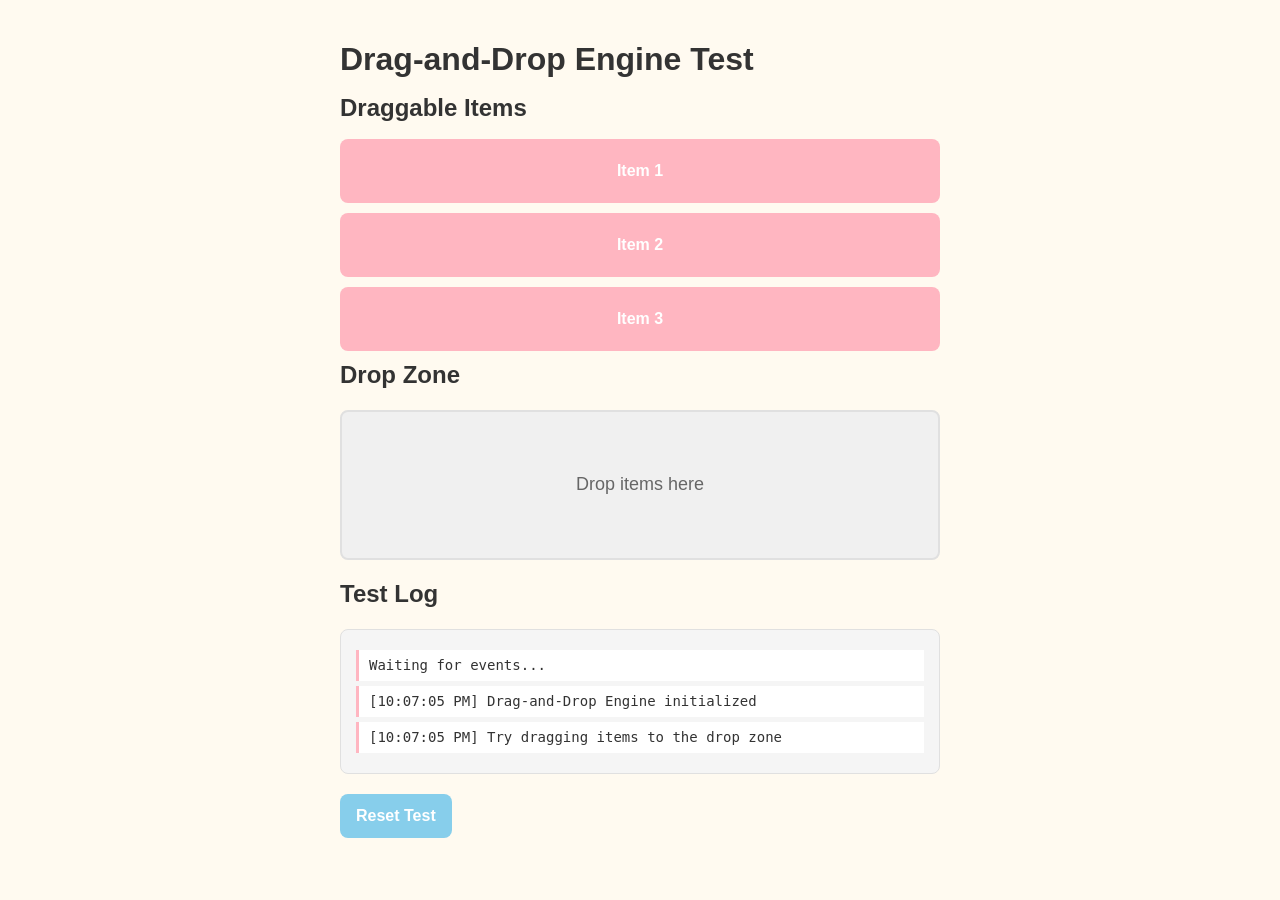
<file: test-drag.html>
<!DOCTYPE html>
<html lang="en">
<head>
  <meta charset="UTF-8">
  <meta name="viewport" content="width=device-width, initial-scale=1.0">
  <title>Drag-and-Drop Engine Test</title>
  <link rel="stylesheet" href="css/reset.css">
  <link rel="stylesheet" href="css/global.css">
  <link rel="stylesheet" href="css/games.css">
  <style>
    body {
      padding: 40px;
    }
    .test-container {
      max-width: 600px;
      margin: 0 auto;
    }
    .test-item {
      background-color: var(--color-primary);
      color: white;
      padding: 20px;
      margin: 10px 0;
      border-radius: var(--border-radius-md);
      text-align: center;
      min-height: 60px;
      display: flex;
      align-items: center;
      justify-content: center;
      font-weight: 600;
    }
    .test-drop-zone {
      background-color: #f0f0f0;
      border: 2px solid var(--color-border);
      min-height: 150px;
      border-radius: var(--border-radius-md);
      padding: 20px;
      margin: 20px 0;
      display: flex;
      align-items: center;
      justify-content: center;
      color: var(--color-text-light);
      font-size: var(--font-size-lg);
    }
    .test-log {
      background-color: #f5f5f5;
      border: 1px solid var(--color-border);
      border-radius: var(--border-radius-md);
      padding: 15px;
      margin-top: 20px;
      max-height: 200px;
      overflow-y: auto;
      font-family: monospace;
      font-size: var(--font-size-sm);
    }
    .log-entry {
      margin: 5px 0;
      padding: 5px;
      background-color: white;
      border-left: 3px solid var(--color-primary);
      padding-left: 10px;
    }
    .reset-btn {
      margin-top: 20px;
    }
  </style>
</head>
<body>
  <div class="test-container">
    <h1>Drag-and-Drop Engine Test</h1>
    
    <h2>Draggable Items</h2>
    <div id="draggable-items">
      <div class="test-item" data-test-id="item-1">Item 1</div>
      <div class="test-item" data-test-id="item-2">Item 2</div>
      <div class="test-item" data-test-id="item-3">Item 3</div>
    </div>

    <h2>Drop Zone</h2>
    <div id="drop-zone-1" class="test-drop-zone">
      Drop items here
    </div>

    <h2>Test Log</h2>
    <div class="test-log" id="test-log">
      <div class="log-entry">Waiting for events...</div>
    </div>

    <button class="btn btn-secondary reset-btn" onclick="resetTest()">Reset Test</button>
  </div>

  <script src="js/drag-engine.js"></script>
  <script>
    const testLog = document.getElementById('test-log');
    const draggableItems = document.querySelectorAll('.test-item');
    const dropZone = document.getElementById('drop-zone-1');

    function addLog(message) {
      const entry = document.createElement('div');
      entry.className = 'log-entry';
      const timestamp = new Date().toLocaleTimeString();
      entry.textContent = `[${timestamp}] ${message}`;
      testLog.appendChild(entry);
      testLog.scrollTop = testLog.scrollHeight;
    }

    function resetTest() {
      testLog.innerHTML = '<div class="log-entry">Test reset. Ready to drag items.</div>';
      draggableItems.forEach((item, index) => {
        if (!item.parentElement.id || item.parentElement.id === 'draggable-items') {
          document.getElementById('draggable-items').appendChild(item);
        }
      });
      addLog('Test reset complete');
    }

    draggableItems.forEach((item, index) => {
      DragEngine.setDragData(item, {
        id: `item-${index + 1}`,
        type: 'test-item'
      });
    });

    DragEngine.setDropZone(dropZone, (dragData) => {
      addLog(`DROP: ${dragData.data.id} → drop zone`);
      dropZone.appendChild(dragData.source);
    });

    DragEngine.onDrop((dragData) => {
      addLog(`EVENT: Drag complete - ${dragData.data.id} (type: ${dragData.data.type})`);
    });

    DragEngine.init();
    addLog('Drag-and-Drop Engine initialized');
    addLog('Try dragging items to the drop zone');
  </script>
</body>
</html>
</file>
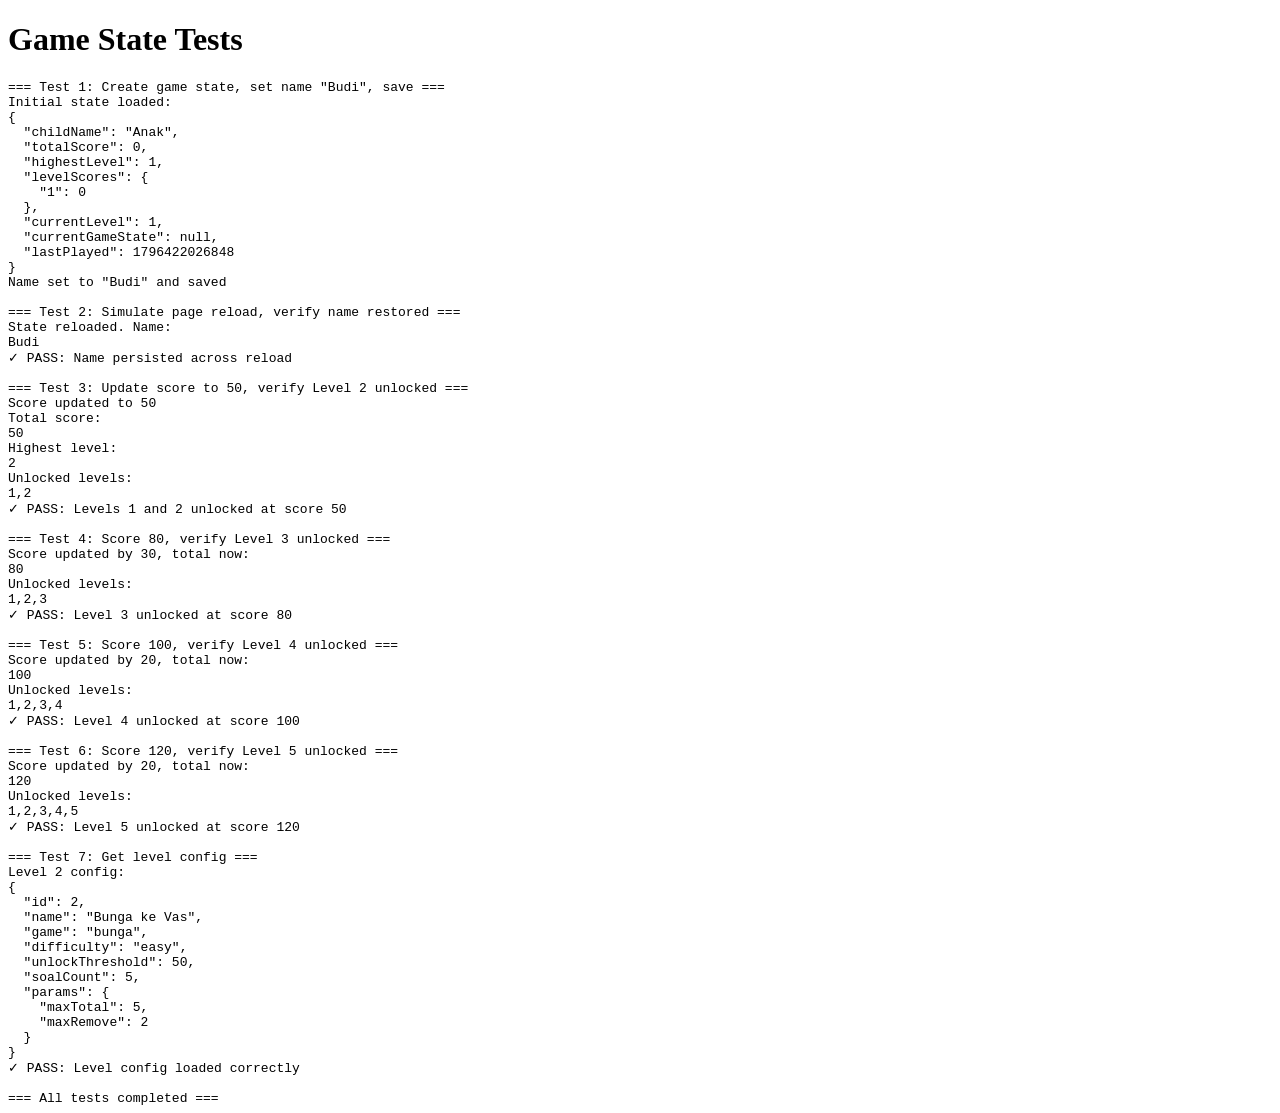
<file: test-state.html>
<!DOCTYPE html>
<html>
<head>
  <title>Game State Test</title>
</head>
<body>
  <h1>Game State Tests</h1>
  <pre id="output"></pre>

  <script src="js/state.js"></script>
  <script>
    const output = document.getElementById('output');
    
    async function runTests() {
      try {
        // Clear localStorage before tests
        localStorage.clear();
        
        log('=== Test 1: Create game state, set name "Budi", save ===');
        let state = GameState.load();
        log('Initial state loaded:', JSON.stringify(state, null, 2));
        
        state.childName = 'Budi';
        state.save();
        log('Name set to "Budi" and saved');
        
        log('\n=== Test 2: Simulate page reload, verify name restored ===');
        let state2 = GameState.load();
        log('State reloaded. Name:', state2.childName);
        if (state2.childName === 'Budi') {
          log('✓ PASS: Name persisted across reload');
        } else {
          log('✗ FAIL: Name not persisted');
        }
        
        log('\n=== Test 3: Update score to 50, verify Level 2 unlocked ===');
        await state2.updateScore(50);
        log('Score updated to 50');
        log('Total score:', state2.totalScore);
        log('Highest level:', state2.highestLevel);
        
        const unlocked50 = await state2.getUnlockedLevels();
        log('Unlocked levels:', unlocked50);
        if (unlocked50.includes(1) && unlocked50.includes(2)) {
          log('✓ PASS: Levels 1 and 2 unlocked at score 50');
        } else {
          log('✗ FAIL: Expected levels 1,2 but got:', unlocked50);
        }
        
        log('\n=== Test 4: Score 80, verify Level 3 unlocked ===');
        await state2.updateScore(30);
        log('Score updated by 30, total now:', state2.totalScore);
        const unlocked80 = await state2.getUnlockedLevels();
        log('Unlocked levels:', unlocked80);
        if (unlocked80.includes(3)) {
          log('✓ PASS: Level 3 unlocked at score 80');
        }
        
        log('\n=== Test 5: Score 100, verify Level 4 unlocked ===');
        await state2.updateScore(20);
        log('Score updated by 20, total now:', state2.totalScore);
        const unlocked100 = await state2.getUnlockedLevels();
        log('Unlocked levels:', unlocked100);
        if (unlocked100.includes(4)) {
          log('✓ PASS: Level 4 unlocked at score 100');
        }
        
        log('\n=== Test 6: Score 120, verify Level 5 unlocked ===');
        await state2.updateScore(20);
        log('Score updated by 20, total now:', state2.totalScore);
        const unlocked120 = await state2.getUnlockedLevels();
        log('Unlocked levels:', unlocked120);
        if (unlocked120.includes(5)) {
          log('✓ PASS: Level 5 unlocked at score 120');
        }
        
        log('\n=== Test 7: Get level config ===');
        const level2 = await state2.getLevelConfig(2);
        log('Level 2 config:', JSON.stringify(level2, null, 2));
        if (level2.name === 'Bunga ke Vas') {
          log('✓ PASS: Level config loaded correctly');
        }
        
        log('\n=== All tests completed ===');
        
      } catch (e) {
        log('ERROR:', e.message);
        log(e.stack);
      }
    }
    
    function log(msg, data) {
      const text = data ? msg + '\n' + data : msg;
      output.textContent += text + '\n';
      console.log(msg, data);
    }
    
    runTests();
  </script>
</body>
</html>
</file>
<file: css/global.css>
:root {
  --color-primary: #FFB6C1;
  --color-secondary: #87CEEB;
  --color-accent: #FFDAB9;
  --color-success: #90EE90;
  --color-caution: #FFD700;
  --color-error: #FF6B6B;
  --color-bg: #FFFAF0;
  --color-text: #333333;
  --color-text-light: #666666;
  --color-border: #E0E0E0;

  --font-family-base: -apple-system, BlinkMacSystemFont, 'Segoe UI', Roboto, Oxygen, Ubuntu, Cantarell, sans-serif;
  --font-size-base: 16px;
  --font-size-sm: 14px;
  --font-size-lg: 18px;
  --font-size-xl: 20px;
  --font-size-2xl: 24px;
  --font-size-3xl: 32px;

  --touch-target-min: 44px;
  --spacing-xs: 4px;
  --spacing-sm: 8px;
  --spacing-md: 16px;
  --spacing-lg: 24px;
  --spacing-xl: 32px;

  --border-radius-sm: 4px;
  --border-radius-md: 8px;
  --border-radius-lg: 16px;

  --shadow-sm: 0 1px 2px rgba(0, 0, 0, 0.05);
  --shadow-md: 0 4px 6px rgba(0, 0, 0, 0.1);
  --shadow-lg: 0 10px 15px rgba(0, 0, 0, 0.1);

  --transition-fast: 150ms ease-in-out;
  --transition-base: 300ms ease-in-out;
}

body {
  background-color: var(--color-bg);
  color: var(--color-text);
  font-family: var(--font-family-base);
  font-size: var(--font-size-base);
  line-height: 1.5;
  -webkit-font-smoothing: antialiased;
  -moz-osx-font-smoothing: grayscale;
}

h1, h2, h3, h4, h5, h6 {
  font-weight: 700;
  line-height: 1.2;
  margin-bottom: var(--spacing-md);
}

h1 { font-size: var(--font-size-3xl); }
h2 { font-size: var(--font-size-2xl); }
h3 { font-size: var(--font-size-xl); }
h4 { font-size: var(--font-size-lg); }
h5 { font-size: var(--font-size-base); }
h6 { font-size: var(--font-size-sm); }

p {
  margin-bottom: var(--spacing-md);
}

button, input, select, textarea {
  font-family: inherit;
  font-size: inherit;
}

button {
  min-height: var(--touch-target-min);
  min-width: var(--touch-target-min);
  padding: var(--spacing-sm) var(--spacing-md);
  border: none;
  border-radius: var(--border-radius-md);
  cursor: pointer;
  font-weight: 600;
  transition: all var(--transition-base);
  display: inline-flex;
  align-items: center;
  justify-content: center;
  gap: var(--spacing-sm);
}

.btn-primary {
  background-color: var(--color-primary);
  color: #ffffff;
}

.btn-primary:hover {
  background-color: #ff9fbf;
  box-shadow: var(--shadow-md);
}

.btn-primary:active {
  transform: scale(0.98);
}

.btn-secondary {
  background-color: var(--color-secondary);
  color: #ffffff;
}

.btn-secondary:hover {
  background-color: #6baed9;
  box-shadow: var(--shadow-md);
}

.btn-secondary:active {
  transform: scale(0.98);
}

.btn-accent {
  background-color: var(--color-accent);
  color: #ffffff;
}

.btn-accent:hover {
  background-color: #ffc79f;
  box-shadow: var(--shadow-md);
}

.btn-accent:active {
  transform: scale(0.98);
}

.btn-success {
  background-color: var(--color-success);
  color: #ffffff;
}

.btn-success:hover {
  background-color: #7ee17e;
  box-shadow: var(--shadow-md);
}

.btn-success:active {
  transform: scale(0.98);
}

.btn-caution {
  background-color: var(--color-caution);
  color: #333333;
}

.btn-caution:hover {
  background-color: #e6c200;
  box-shadow: var(--shadow-md);
}

.btn-caution:active {
  transform: scale(0.98);
}

.btn-small {
  padding: var(--spacing-xs) var(--spacing-sm);
  font-size: var(--font-size-sm);
  min-height: 44px;
  min-width: 44px;
}

.btn-large {
  padding: var(--spacing-md) var(--spacing-lg);
  font-size: var(--font-size-lg);
  min-height: 52px;
}

.btn-full-width {
  width: 100%;
}

.btn:disabled {
  opacity: 0.6;
  cursor: not-allowed;
  transform: none;
}

@media (max-width: 768px) {
  :root {
    --font-size-base: 14px;
    --font-size-lg: 16px;
    --font-size-xl: 18px;
    --font-size-2xl: 20px;
    --font-size-3xl: 28px;
  }

  h1 { font-size: var(--font-size-3xl); }
  h2 { font-size: var(--font-size-2xl); }
}

@media (max-width: 480px) {
  :root {
    --font-size-base: 13px;
    --spacing-md: 12px;
    --spacing-lg: 16px;
  }

  button {
    min-height: 48px;
    padding: var(--spacing-sm) var(--spacing-md);
  }
}

@media (prefers-reduced-motion: reduce) {
  * {
    animation-duration: 0.01ms !important;
    animation-iteration-count: 1 !important;
    transition-duration: 0.01ms !important;
  }
}

@media (prefers-color-scheme: dark) {
  body {
    background-color: #1a1a1a;
    color: #f0f0f0;
  }
}
</file>
<file: css/games.css>
.draggable {
  cursor: grab;
  user-select: none;
  transition: opacity var(--transition-fast);
  touch-action: none;
}

.draggable:active {
  cursor: grabbing;
}

.dragging {
  opacity: 0.6;
  cursor: grabbing;
}

.drop-zone {
  position: relative;
  transition: background-color var(--transition-fast), border var(--transition-fast);
}

.drop-zone.drop-active {
  background-color: rgba(144, 238, 144, 0.3);
  border: 2px dashed var(--color-success);
}

.soal-container {
  display: flex;
  flex-direction: column;
  align-items: center;
  padding: 20px;
  gap: 20px;
  min-height: 400px;
}

.soal-question {
  font-size: var(--font-size-lg, 28px);
  color: var(--color-text, #333);
  text-align: center;
  margin: 0;
}

.game-area {
  display: flex;
  gap: 30px;
  align-items: center;
  justify-content: center;
  width: 100%;
  max-width: 100%;
  flex-wrap: wrap;
}

.objects-area {
  display: flex;
  flex-direction: column;
  gap: 20px;
  align-items: center;
}

.apple-group {
  display: flex;
  flex-wrap: wrap;
  gap: 15px;
  justify-content: center;
  min-width: auto;
}

.apple {
  width: 50px;
  height: 50px;
  border-radius: 50%;
  background: var(--color-primary, #FF6B6B);
  display: flex;
  align-items: center;
  justify-content: center;
  font-size: 28px;
  cursor: grab;
  user-select: none;
  transition: transform 150ms ease-out;
  box-shadow: 0 2px 4px rgba(0, 0, 0, 0.1);
  touch-action: none;
  min-width: 44px;
  min-height: 44px;
}

.apple:hover {
  transform: scale(1.1);
}

.apple.dragging {
  opacity: 0.6;
  cursor: grabbing;
  box-shadow: 0 4px 8px rgba(0, 0, 0, 0.2);
}

.basket {
  width: 120px;
  height: 120px;
  border: 3px solid var(--color-secondary, #4ECDC4);
  border-radius: 10px;
  display: flex;
  flex-direction: column;
  align-items: center;
  justify-content: center;
  gap: 10px;
  background: var(--bg, #f9f9f9);
  transition: all 150ms ease-out;
  box-shadow: 0 2px 8px rgba(0, 0, 0, 0.1);
  min-width: 44px;
  min-height: 44px;
}

.basket.drop-zone.drop-active {
  background: rgba(78, 205, 196, 0.15);
  border-color: var(--color-success, #95E1D3);
  transform: scale(1.05);
}

.basket-visual {
  font-size: 56px;
}

.basket-count {
  font-size: 16px;
  font-weight: bold;
  color: var(--color-text, #333);
}

.basket.complete {
  background: rgba(144, 238, 144, 0.25);
  border-color: var(--color-success, #95E1D3);
  animation: pulse 400ms ease-out;
}

.basket.shake {
  animation: shake 300ms;
}

@keyframes shake {
  0%, 100% { transform: translateX(0); }
  25% { transform: translateX(-8px); }
  75% { transform: translateX(8px); }
}

@keyframes pulse {
  0% { transform: scale(1); }
  50% { transform: scale(1.08); }
  100% { transform: scale(1); }
}

.progress {
  font-size: 14px;
  color: var(--color-secondary-text, #999);
  margin-top: 20px;
}

.vase-container {
  width: 140px;
  height: 160px;
  border: 3px solid var(--color-secondary, #4ECDC4);
  border-radius: 8px 8px 20px 20px;
  display: flex;
  flex-direction: column;
  align-items: center;
  justify-content: center;
  gap: 8px;
  background: linear-gradient(135deg, rgba(78, 205, 196, 0.1), rgba(78, 205, 196, 0.05));
  transition: all 150ms ease-out;
  box-shadow: 0 2px 8px rgba(0, 0, 0, 0.1);
  position: relative;
  min-width: 44px;
  min-height: 44px;
}

.vase-container.drop-zone.drop-active {
  background: rgba(78, 205, 196, 0.2);
  border-color: var(--color-success, #95E1D3);
  transform: scale(1.05);
}

.vase-visual {
  font-size: 48px;
  margin-bottom: 4px;
}

.flowers-group {
  display: flex;
  flex-wrap: wrap;
  gap: 6px;
  justify-content: center;
  width: 100%;
  min-height: 40px;
}

.flower {
  width: 40px;
  height: 40px;
  display: flex;
  align-items: center;
  justify-content: center;
  font-size: 24px;
  cursor: grab;
  user-select: none;
  transition: transform 150ms ease-out;
  touch-action: none;
  min-width: 44px;
  min-height: 44px;
}

.flower:hover {
  transform: scale(1.15);
}

.flower.dragging {
  opacity: 0.5;
  cursor: grabbing;
}

.flowers-count {
  font-size: 12px;
  font-weight: bold;
  color: var(--color-text, #333);
  margin-top: 4px;
}

.vase-container.complete {
  background: rgba(144, 238, 144, 0.2);
  border-color: var(--color-success, #95E1D3);
  animation: pulse 400ms ease-out;
}

.matching-area {
  display: flex;
  gap: 60px;
  align-items: center;
  justify-content: center;
  width: 100%;
  max-width: 700px;
}

.numbers-column,
.objects-column {
  display: flex;
  flex-direction: column;
  gap: 12px;
  min-width: 200px;
}

.numbers-list {
  display: flex;
  flex-direction: column;
  gap: 10px;
}

.number-button {
  min-width: 60px;
  height: 50px;
  padding: 8px 16px;
  border: 2px solid var(--color-primary, #FF6B6B);
  border-radius: 8px;
  background: var(--color-primary, #FF6B6B);
  color: white;
  font-size: 24px;
  font-weight: bold;
  cursor: grab;
  user-select: none;
  transition: all 150ms ease-out;
  box-shadow: 0 2px 4px rgba(0, 0, 0, 0.1);
  touch-action: none;
  min-height: 44px;
}

.number-button:hover {
  transform: scale(1.05);
}

.number-button.dragging {
  opacity: 0.6;
  cursor: grabbing;
}

.number-button.matched {
  background: var(--color-success, #95E1D3);
  border-color: var(--color-success, #95E1D3);
  cursor: default;
  opacity: 0.7;
}

.objects-groups {
  display: flex;
  flex-direction: column;
  gap: 10px;
}

.object-group {
  min-width: 180px;
  height: 50px;
  padding: 8px;
  border: 2px solid var(--color-secondary, #4ECDC4);
  border-radius: 8px;
  display: flex;
  align-items: center;
  justify-content: center;
  gap: 6px;
  background: rgba(78, 205, 196, 0.1);
  transition: all 150ms ease-out;
  position: relative;
  min-height: 44px;
}

.object-group.drop-active {
  background: rgba(78, 205, 196, 0.3);
  border-color: var(--color-success, #95E1D3);
  transform: scale(1.02);
}

.object-group.matched {
  background: rgba(144, 238, 144, 0.2);
  border-color: var(--color-success, #95E1D3);
}

.object-group.shake {
  animation: shake 300ms;
}

.objects-container {
  display: flex;
  gap: 4px;
  justify-content: center;
  align-items: center;
}

.object-item {
  font-size: 20px;
}

.puzzle-area {
  display: flex;
  gap: 40px;
  align-items: center;
  justify-content: center;
  width: 100%;
  max-width: 600px;
}

.objects-area {
  display: flex;
  align-items: center;
  gap: 16px;
}

.stones-group {
  display: flex;
  flex-wrap: wrap;
  gap: 10px;
  justify-content: center;
  min-width: 120px;
}

.stone {
  width: 45px;
  height: 45px;
  display: flex;
  align-items: center;
  justify-content: center;
  font-size: 24px;
  cursor: grab;
  user-select: none;
  transition: transform 150ms ease-out;
  border-radius: 4px;
  touch-action: none;
  min-width: 44px;
  min-height: 44px;
}

.stone:hover {
  transform: scale(1.1);
}

.stone.dragging {
  opacity: 0.5;
  cursor: grabbing;
}

.plus-sign {
  font-size: 32px;
  font-weight: bold;
  color: var(--color-text, #333);
  margin: 0 8px;
}

.target-circle {
  width: 140px;
  height: 140px;
  border: 3px solid var(--color-primary, #FF6B6B);
  border-radius: 50%;
  display: flex;
  flex-direction: column;
  align-items: center;
  justify-content: center;
  gap: 8px;
  background: rgba(255, 107, 107, 0.1);
  transition: all 150ms ease-out;
  box-shadow: 0 2px 8px rgba(0, 0, 0, 0.1);
  position: relative;
  min-width: 44px;
  min-height: 44px;
}

.target-circle.drop-zone.drop-active {
  background: rgba(255, 107, 107, 0.2);
  border-color: var(--color-success, #95E1D3);
  transform: scale(1.08);
}

.circle-visual {
  width: 100px;
  height: 100px;
  border-radius: 50%;
  background: rgba(255, 107, 107, 0.15);
  border: 2px dashed var(--color-primary, #FF6B6B);
}

.stones-count {
  font-size: 14px;
  font-weight: bold;
  color: var(--color-text, #333);
}

.target-circle.complete {
  background: rgba(144, 238, 144, 0.2);
  border-color: var(--color-success, #95E1D3);
  animation: pulse 400ms ease-out;
}

.answer-buttons-container {
  margin-top: 20px;
}

.answer-buttons-grid {
  display: flex;
  gap: 12px;
  justify-content: center;
  flex-wrap: wrap;
}

.answer-button {
  min-width: 60px;
  padding: 12px 24px;
  font-size: 20px;
  font-weight: bold;
  border: 2px solid var(--color-secondary, #4ECDC4);
  border-radius: 8px;
  background: var(--color-secondary, #4ECDC4);
  color: white;
  cursor: pointer;
  transition: all 150ms ease-out;
  box-shadow: 0 2px 4px rgba(0, 0, 0, 0.1);
  min-height: 44px;
  touch-action: none;
}

.answer-button:hover {
  transform: scale(1.05);
}

.answer-button:active {
  transform: scale(0.98);
}

.answer-button.correct {
  background: var(--color-success, #95E1D3);
  border-color: var(--color-success, #95E1D3);
  animation: correct 400ms ease-out, bounceAnswer 500ms ease-out;
}

.answer-button.wrong {
  background: var(--color-danger, #FF6B6B);
  border-color: var(--color-danger, #FF6B6B);
}

.answer-buttons-grid.shake {
  animation: shake 300ms;
}

.challenge-container {
  display: flex;
  flex-direction: column;
  align-items: center;
  padding: 20px;
  gap: 20px;
  min-height: 100vh;
}

.challenge-header {
  width: 100%;
  display: flex;
  justify-content: flex-end;
  padding: 10px 20px;
}

.streak-counter {
  display: flex;
  align-items: center;
  gap: 10px;
  background: rgba(144, 238, 144, 0.2);
  padding: 10px 20px;
  border-radius: 20px;
  border: 2px solid var(--color-success, #95E1D3);
  min-height: 44px;
}

.streak-label {
  font-size: 14px;
  font-weight: 600;
  color: var(--color-text, #333);
}

.streak-value {
  font-size: 18px;
  font-weight: bold;
  color: var(--color-success, #95E1D3);
  min-width: 40px;
  text-align: center;
}

.challenge-equation {
  font-size: 48px;
  font-weight: bold;
  color: var(--color-primary, #FF6B6B);
  text-align: center;
  padding: 20px;
  background: rgba(255, 107, 107, 0.1);
  border-radius: 15px;
  min-width: 300px;
}

.equation-text {
  font-family: 'Courier New', monospace;
}

.challenge-game-area {
  display: flex;
  gap: 80px;
  align-items: center;
  justify-content: center;
  width: 100%;
  max-width: 800px;
  margin: 30px 0;
}

.objects-area {
  display: grid;
  grid-template-columns: repeat(auto-fit, minmax(50px, 1fr));
  gap: 12px;
  max-width: 250px;
  padding: 20px;
  background: rgba(78, 205, 196, 0.1);
  border-radius: 10px;
  border: 2px dashed var(--color-secondary, #4ECDC4);
}

.challenge-stone {
  width: 50px;
  height: 50px;
  display: flex;
  align-items: center;
  justify-content: center;
  font-size: 28px;
  cursor: grab;
  user-select: none;
  background: linear-gradient(135deg, #8B8B8B, #A9A9A9);
  border-radius: 50%;
  box-shadow: 0 2px 8px rgba(0, 0, 0, 0.2), inset -2px -2px 4px rgba(0, 0, 0, 0.2);
  transition: transform 150ms ease-out, box-shadow 150ms ease-out;
  touch-action: none;
  min-width: 44px;
  min-height: 44px;
}

.challenge-stone:hover {
  transform: scale(1.1);
  box-shadow: 0 4px 12px rgba(0, 0, 0, 0.3), inset -2px -2px 4px rgba(0, 0, 0, 0.2);
}

.challenge-stone.dragging {
  opacity: 0.5;
  cursor: grabbing;
  transform: scale(0.9);
}

.target-circle {
  width: 140px;
  height: 140px;
  border: 4px dashed var(--color-secondary, #4ECDC4);
  border-radius: 50%;
  display: flex;
  flex-direction: column;
  align-items: center;
  justify-content: center;
  gap: 10px;
  background: rgba(78, 205, 196, 0.05);
  transition: all 150ms ease-out;
  position: relative;
  min-width: 44px;
  min-height: 44px;
}

.target-circle.drop-active {
  background: rgba(78, 205, 196, 0.25);
  border-color: var(--color-success, #95E1D3);
  transform: scale(1.08);
  box-shadow: 0 0 20px rgba(149, 225, 211, 0.4);
}

.circle-label {
  font-size: 12px;
  font-weight: 600;
  color: var(--color-secondary, #4ECDC4);
}

.answer-buttons {
  display: grid;
  grid-template-columns: repeat(2, 1fr);
  gap: 12px;
  width: 100%;
  max-width: 300px;
  margin-top: 30px;
}

.answer-button {
  padding: 16px 24px;
  font-size: 24px;
  font-weight: bold;
  border: 3px solid var(--color-primary, #FF6B6B);
  background: white;
  color: var(--color-primary, #FF6B6B);
  border-radius: 10px;
  cursor: pointer;
  transition: all 150ms ease-out;
  user-select: none;
  min-height: 44px;
  touch-action: none;
}

.answer-button:hover:not(:disabled) {
  background: var(--color-primary, #FF6B6B);
  color: white;
  transform: scale(1.05);
}

.answer-button:active:not(:disabled) {
  transform: scale(0.98);
}

.answer-button:disabled {
  opacity: 0.6;
  cursor: not-allowed;
}

.answer-button.shake {
  animation: shake 300ms;
}

.celebrate {
  position: relative;
}

.celebration-animation {
  position: fixed;
  top: 0;
  left: 0;
  width: 100%;
  height: 100%;
  display: flex;
  align-items: center;
  justify-content: center;
  pointer-events: none;
  z-index: 1000;
}

.victory-text {
  font-size: 64px;
  font-weight: bold;
  color: var(--color-primary, #FF6B6B);
  text-align: center;
  animation: bounce 600ms ease-out;
  margin: 0;
  text-shadow: 0 4px 8px rgba(0, 0, 0, 0.2);
}

.confetti {
  position: absolute;
  width: 10px;
  height: 10px;
  background: var(--color-primary, #FF6B6B);
  animation: confetti-fall 3s ease-in forwards;
}

.confetti:nth-child(1) {
  left: 20%;
  background: #FF6B6B;
  animation-delay: 0s;
}

.confetti:nth-child(2) {
  left: 30%;
  background: #4ECDC4;
  animation-delay: 0.1s;
}

.confetti:nth-child(3) {
  left: 50%;
  background: #FFE66D;
  animation-delay: 0.2s;
}

.confetti:nth-child(4) {
  left: 70%;
  background: #95E1D3;
  animation-delay: 0.3s;
}

.confetti:nth-child(5) {
  left: 80%;
  background: #A8E6CF;
  animation-delay: 0.4s;
}

@keyframes confetti-fall {
  0% {
    transform: translateY(-10px) rotate(0deg);
    opacity: 1;
  }
  100% {
    transform: translateY(100vh) rotate(360deg);
    opacity: 0;
  }
}

@keyframes bounce {
  0% {
    transform: scale(0.5);
    opacity: 0;
  }
  50% {
    transform: scale(1.15);
  }
  100% {
    transform: scale(1);
    opacity: 1;
  }
}

@keyframes correct {
  0% {
    transform: scale(1);
  }
  50% {
    transform: scale(1.2);
  }
  100% {
    transform: scale(1);
  }
}

@keyframes bounceAnswer {
  0%, 100% {
    transform: translateY(0);
  }
  25% {
    transform: translateY(-20px);
  }
  50% {
    transform: translateY(0);
  }
  75% {
    transform: translateY(-10px);
  }
}

@keyframes fadeInLevel {
  from {
    opacity: 0;
  }
  to {
    opacity: 1;
  }
}

@media (max-width: 768px) {
  .game-area,
  .matching-area,
  .puzzle-area,
  .challenge-game-area {
    gap: 30px;
  }

  .apple,
  .flower,
  .stone,
  .challenge-stone,
  .number-button {
    min-width: 44px;
    min-height: 44px;
  }

  .basket,
  .vase-container,
  .target-circle {
    min-width: 44px;
    min-height: 44px;
  }
}

@media (max-width: 480px) {
  .game-area,
  .matching-area,
  .puzzle-area,
  .challenge-game-area {
    flex-direction: column;
    gap: 20px;
    max-width: 100%;
    padding: 0 var(--spacing-sm);
  }

  .numbers-column,
  .objects-column {
    min-width: 100%;
    width: 100%;
  }

  .soal-container {
    padding: var(--spacing-sm);
    gap: var(--spacing-md);
  }

  .apple,
  .flower,
  .stone,
  .challenge-stone {
    min-width: 44px;
    min-height: 44px;
  }

  .basket {
    width: 100px;
    height: 100px;
    min-height: 44px;
  }

  .vase-container {
    width: 120px;
    height: 140px;
    min-height: 44px;
  }

  .target-circle {
    width: 120px;
    height: 120px;
    min-height: 44px;
  }

  .challenge-equation {
    font-size: 32px;
    min-width: 100%;
    padding: var(--spacing-md);
  }

  .answer-buttons {
    grid-template-columns: repeat(2, 1fr);
    max-width: 100%;
    gap: var(--spacing-sm);
  }

  .answer-button {
    font-size: 18px;
    padding: 12px 16px;
  }

  .streak-counter {
    font-size: var(--font-size-sm);
    padding: var(--spacing-sm) var(--spacing-md);
    min-height: 44px;
  }

  .victory-text {
    font-size: 48px;
  }
}


.soal-container {
  display: flex;
  flex-direction: column;
  align-items: center;
  padding: 20px;
  gap: 20px;
  min-height: 400px;
}

.soal-question {
  font-size: var(--font-size-lg, 28px);
  color: var(--color-text, #333);
  text-align: center;
  margin: 0;
}

.game-area {
  display: flex;
  gap: 60px;
  align-items: flex-start;
  justify-content: center;
  width: 100%;
  max-width: 600px;
}

.objects-area {
  display: flex;
  flex-direction: column;
  gap: 30px;
}

.apple-group {
  display: flex;
  flex-wrap: wrap;
  gap: 12px;
  justify-content: center;
  min-width: 180px;
}

.apple {
  width: 50px;
  height: 50px;
  border-radius: 50%;
  background: var(--color-primary, #FF6B6B);
  display: flex;
  align-items: center;
  justify-content: center;
  font-size: 28px;
  cursor: grab;
  user-select: none;
  transition: transform 150ms ease-out;
  box-shadow: 0 2px 4px rgba(0, 0, 0, 0.1);
}

.apple:hover {
  transform: scale(1.1);
}

.apple.dragging {
  opacity: 0.6;
  cursor: grabbing;
  box-shadow: 0 4px 8px rgba(0, 0, 0, 0.2);
}

.basket {
  width: 120px;
  height: 120px;
  border: 3px solid var(--color-secondary, #4ECDC4);
  border-radius: 10px;
  display: flex;
  flex-direction: column;
  align-items: center;
  justify-content: center;
  gap: 10px;
  background: var(--bg, #f9f9f9);
  transition: all 150ms ease-out;
  box-shadow: 0 2px 8px rgba(0, 0, 0, 0.1);
}

.basket.drop-zone.drop-active {
  background: rgba(78, 205, 196, 0.15);
  border-color: var(--color-success, #95E1D3);
  transform: scale(1.05);
}

.basket-visual {
  font-size: 56px;
}

.basket-count {
  font-size: 16px;
  font-weight: bold;
  color: var(--color-text, #333);
}

.basket.complete {
  background: rgba(144, 238, 144, 0.25);
  border-color: var(--color-success, #95E1D3);
  animation: pulse 400ms ease-out;
}

.basket.shake {
  animation: shake 300ms;
}

@keyframes shake {
  0%, 100% { transform: translateX(0); }
  25% { transform: translateX(-8px); }
  75% { transform: translateX(8px); }
}

@keyframes pulse {
  0% { transform: scale(1); }
  50% { transform: scale(1.08); }
  100% { transform: scale(1); }
}

.progress {
  font-size: 14px;
  color: var(--color-secondary-text, #999);
  margin-top: 20px;
}

.vase-container {
  width: 140px;
  height: 160px;
  border: 3px solid var(--color-secondary, #4ECDC4);
  border-radius: 8px 8px 20px 20px;
  display: flex;
  flex-direction: column;
  align-items: center;
  justify-content: center;
  gap: 8px;
  background: linear-gradient(135deg, rgba(78, 205, 196, 0.1), rgba(78, 205, 196, 0.05));
  transition: all 150ms ease-out;
  box-shadow: 0 2px 8px rgba(0, 0, 0, 0.1);
  position: relative;
}

.vase-container.drop-zone.drop-active {
  background: rgba(78, 205, 196, 0.2);
  border-color: var(--color-success, #95E1D3);
  transform: scale(1.05);
}

.vase-visual {
  font-size: 48px;
  margin-bottom: 4px;
}

.flowers-group {
  display: flex;
  flex-wrap: wrap;
  gap: 6px;
  justify-content: center;
  width: 100%;
  min-height: 40px;
}

.flower {
  width: 40px;
  height: 40px;
  display: flex;
  align-items: center;
  justify-content: center;
  font-size: 24px;
  cursor: grab;
  user-select: none;
  transition: transform 150ms ease-out;
}

.flower:hover {
  transform: scale(1.15);
}

.flower.dragging {
  opacity: 0.5;
  cursor: grabbing;
}

.flowers-count {
  font-size: 12px;
  font-weight: bold;
  color: var(--color-text, #333);
  margin-top: 4px;
}

.vase-container.complete {
  background: rgba(144, 238, 144, 0.2);
  border-color: var(--color-success, #95E1D3);
  animation: pulse 400ms ease-out;
}

.matching-area {
  display: flex;
  gap: 60px;
  align-items: center;
  justify-content: center;
  width: 100%;
  max-width: 700px;
}

.numbers-column,
.objects-column {
  display: flex;
  flex-direction: column;
  gap: 12px;
  min-width: 200px;
}

.numbers-list {
  display: flex;
  flex-direction: column;
  gap: 10px;
}

.number-button {
  min-width: 60px;
  height: 50px;
  padding: 8px 16px;
  border: 2px solid var(--color-primary, #FF6B6B);
  border-radius: 8px;
  background: var(--color-primary, #FF6B6B);
  color: white;
  font-size: 24px;
  font-weight: bold;
  cursor: grab;
  user-select: none;
  transition: all 150ms ease-out;
  box-shadow: 0 2px 4px rgba(0, 0, 0, 0.1);
}

.number-button:hover {
  transform: scale(1.05);
}

.number-button.dragging {
  opacity: 0.6;
  cursor: grabbing;
}

.number-button.matched {
  background: var(--color-success, #95E1D3);
  border-color: var(--color-success, #95E1D3);
  cursor: default;
  opacity: 0.7;
}

.objects-groups {
  display: flex;
  flex-direction: column;
  gap: 10px;
}

.object-group {
  min-width: 180px;
  height: 50px;
  padding: 8px;
  border: 2px solid var(--color-secondary, #4ECDC4);
  border-radius: 8px;
  display: flex;
  align-items: center;
  justify-content: center;
  gap: 6px;
  background: rgba(78, 205, 196, 0.1);
  transition: all 150ms ease-out;
  position: relative;
}

.object-group.drop-active {
  background: rgba(78, 205, 196, 0.3);
  border-color: var(--color-success, #95E1D3);
  transform: scale(1.02);
}

.object-group.matched {
  background: rgba(144, 238, 144, 0.2);
  border-color: var(--color-success, #95E1D3);
}

.object-group.shake {
  animation: shake 300ms;
}

.objects-container {
  display: flex;
  gap: 4px;
  justify-content: center;
  align-items: center;
}

.object-item {
  font-size: 20px;
}

.puzzle-area {
  display: flex;
  gap: 40px;
  align-items: center;
  justify-content: center;
  width: 100%;
  max-width: 600px;
}

.objects-area {
  display: flex;
  align-items: center;
  gap: 16px;
}

.stones-group {
  display: flex;
  flex-wrap: wrap;
  gap: 10px;
  justify-content: center;
  min-width: 120px;
}

.stone {
  width: 45px;
  height: 45px;
  display: flex;
  align-items: center;
  justify-content: center;
  font-size: 24px;
  cursor: grab;
  user-select: none;
  transition: transform 150ms ease-out;
  border-radius: 4px;
}

.stone:hover {
  transform: scale(1.1);
}

.stone.dragging {
  opacity: 0.5;
  cursor: grabbing;
}

.plus-sign {
  font-size: 32px;
  font-weight: bold;
  color: var(--color-text, #333);
  margin: 0 8px;
}

.target-circle {
  width: 140px;
  height: 140px;
  border: 3px solid var(--color-primary, #FF6B6B);
  border-radius: 50%;
  display: flex;
  flex-direction: column;
  align-items: center;
  justify-content: center;
  gap: 8px;
  background: rgba(255, 107, 107, 0.1);
  transition: all 150ms ease-out;
  box-shadow: 0 2px 8px rgba(0, 0, 0, 0.1);
  position: relative;
}

.target-circle.drop-zone.drop-active {
  background: rgba(255, 107, 107, 0.2);
  border-color: var(--color-success, #95E1D3);
  transform: scale(1.08);
}

.circle-visual {
  width: 100px;
  height: 100px;
  border-radius: 50%;
  background: rgba(255, 107, 107, 0.15);
  border: 2px dashed var(--color-primary, #FF6B6B);
}

.stones-count {
  font-size: 14px;
  font-weight: bold;
  color: var(--color-text, #333);
}

.target-circle.complete {
  background: rgba(144, 238, 144, 0.2);
  border-color: var(--color-success, #95E1D3);
  animation: pulse 400ms ease-out;
}

.answer-buttons-container {
  margin-top: 20px;
}

.answer-buttons-grid {
  display: flex;
  gap: 12px;
  justify-content: center;
  flex-wrap: wrap;
}

.answer-button {
  min-width: 60px;
  padding: 12px 24px;
  font-size: 20px;
  font-weight: bold;
  border: 2px solid var(--color-secondary, #4ECDC4);
  border-radius: 8px;
  background: var(--color-secondary, #4ECDC4);
  color: white;
  cursor: pointer;
  transition: all 150ms ease-out;
  box-shadow: 0 2px 4px rgba(0, 0, 0, 0.1);
}

.answer-button:hover {
  transform: scale(1.05);
}

.answer-button:active {
  transform: scale(0.98);
}

.answer-button.correct {
  background: var(--color-success, #95E1D3);
  border-color: var(--color-success, #95E1D3);
  animation: correct 400ms ease-out, bounceAnswer 500ms ease-out;
}

.answer-button.wrong {
  background: var(--color-danger, #FF6B6B);
  border-color: var(--color-danger, #FF6B6B);
}

.answer-buttons-grid.shake {
  animation: shake 300ms;
}

.challenge-container {
  display: flex;
  flex-direction: column;
  align-items: center;
  padding: 20px;
  gap: 20px;
  min-height: 100vh;
}

.challenge-header {
  width: 100%;
  display: flex;
  justify-content: flex-end;
  padding: 10px 20px;
}

.streak-counter {
  display: flex;
  align-items: center;
  gap: 10px;
  background: rgba(144, 238, 144, 0.2);
  padding: 10px 20px;
  border-radius: 20px;
  border: 2px solid var(--color-success, #95E1D3);
}

.streak-label {
  font-size: 14px;
  font-weight: 600;
  color: var(--color-text, #333);
}

.streak-value {
  font-size: 18px;
  font-weight: bold;
  color: var(--color-success, #95E1D3);
  min-width: 40px;
  text-align: center;
}

.challenge-equation {
  font-size: 48px;
  font-weight: bold;
  color: var(--color-primary, #FF6B6B);
  text-align: center;
  padding: 20px;
  background: rgba(255, 107, 107, 0.1);
  border-radius: 15px;
  min-width: 300px;
}

.equation-text {
  font-family: 'Courier New', monospace;
}

.challenge-game-area {
  display: flex;
  gap: 80px;
  align-items: center;
  justify-content: center;
  width: 100%;
  max-width: 800px;
  margin: 30px 0;
}

.objects-area {
  display: grid;
  grid-template-columns: repeat(auto-fit, minmax(50px, 1fr));
  gap: 12px;
  max-width: 250px;
  padding: 20px;
  background: rgba(78, 205, 196, 0.1);
  border-radius: 10px;
  border: 2px dashed var(--color-secondary, #4ECDC4);
}

.challenge-stone {
  width: 50px;
  height: 50px;
  display: flex;
  align-items: center;
  justify-content: center;
  font-size: 28px;
  cursor: grab;
  user-select: none;
  background: linear-gradient(135deg, #8B8B8B, #A9A9A9);
  border-radius: 50%;
  box-shadow: 0 2px 8px rgba(0, 0, 0, 0.2), inset -2px -2px 4px rgba(0, 0, 0, 0.2);
  transition: transform 150ms ease-out, box-shadow 150ms ease-out;
}

.challenge-stone:hover {
  transform: scale(1.1);
  box-shadow: 0 4px 12px rgba(0, 0, 0, 0.3), inset -2px -2px 4px rgba(0, 0, 0, 0.2);
}

.challenge-stone.dragging {
  opacity: 0.5;
  cursor: grabbing;
  transform: scale(0.9);
}

.target-circle {
  width: 140px;
  height: 140px;
  border: 4px dashed var(--color-secondary, #4ECDC4);
  border-radius: 50%;
  display: flex;
  flex-direction: column;
  align-items: center;
  justify-content: center;
  gap: 10px;
  background: rgba(78, 205, 196, 0.05);
  transition: all 150ms ease-out;
  position: relative;
}

.target-circle.drop-active {
  background: rgba(78, 205, 196, 0.25);
  border-color: var(--color-success, #95E1D3);
  transform: scale(1.08);
  box-shadow: 0 0 20px rgba(149, 225, 211, 0.4);
}

.circle-label {
  font-size: 12px;
  font-weight: 600;
  color: var(--color-secondary, #4ECDC4);
}

.answer-buttons {
  display: grid;
  grid-template-columns: repeat(2, 1fr);
  gap: 12px;
  width: 100%;
  max-width: 300px;
  margin-top: 30px;
}

.answer-button {
  padding: 16px 24px;
  font-size: 24px;
  font-weight: bold;
  border: 3px solid var(--color-primary, #FF6B6B);
  background: white;
  color: var(--color-primary, #FF6B6B);
  border-radius: 10px;
  cursor: pointer;
  transition: all 150ms ease-out;
  user-select: none;
}

.answer-button:hover:not(:disabled) {
  background: var(--color-primary, #FF6B6B);
  color: white;
  transform: scale(1.05);
}

.answer-button:active:not(:disabled) {
  transform: scale(0.98);
}

.answer-button:disabled {
  opacity: 0.6;
  cursor: not-allowed;
}

.answer-button.shake {
  animation: shake 300ms;
}

.celebrate {
  position: relative;
}

.celebration-animation {
  position: fixed;
  top: 0;
  left: 0;
  width: 100%;
  height: 100%;
  display: flex;
  align-items: center;
  justify-content: center;
  pointer-events: none;
  z-index: 1000;
}

.victory-text {
  font-size: 64px;
  font-weight: bold;
  color: var(--color-primary, #FF6B6B);
  text-align: center;
  animation: bounce 600ms ease-out;
  margin: 0;
  text-shadow: 0 4px 8px rgba(0, 0, 0, 0.2);
}

.confetti {
  position: absolute;
  width: 10px;
  height: 10px;
  background: var(--color-primary, #FF6B6B);
  animation: confetti-fall 3s ease-in forwards;
}

.confetti:nth-child(1) {
  left: 20%;
  background: #FF6B6B;
  animation-delay: 0s;
}

.confetti:nth-child(2) {
  left: 30%;
  background: #4ECDC4;
  animation-delay: 0.1s;
}

.confetti:nth-child(3) {
  left: 50%;
  background: #FFE66D;
  animation-delay: 0.2s;
}

.confetti:nth-child(4) {
  left: 70%;
  background: #95E1D3;
  animation-delay: 0.3s;
}

.confetti:nth-child(5) {
  left: 80%;
  background: #A8E6CF;
  animation-delay: 0.4s;
}

@keyframes confetti-fall {
  0% {
    transform: translateY(-10px) rotate(0deg);
    opacity: 1;
  }
  100% {
    transform: translateY(100vh) rotate(360deg);
    opacity: 0;
  }
}

@keyframes bounce {
  0% {
    transform: scale(0.5);
    opacity: 0;
  }
  50% {
    transform: scale(1.15);
  }
  100% {
    transform: scale(1);
    opacity: 1;
  }
}

@keyframes correct {
  0% {
    transform: scale(1);
  }
  50% {
    transform: scale(1.2);
  }
  100% {
    transform: scale(1);
  }
}

@keyframes bounceAnswer {
  0%, 100% {
    transform: translateY(0);
  }
  25% {
    transform: translateY(-20px);
  }
  50% {
    transform: translateY(0);
  }
  75% {
    transform: translateY(-10px);
  }
}

@keyframes fadeInLevel {
  from {
    opacity: 0;
  }
  to {
    opacity: 1;
  }
}
</file>
